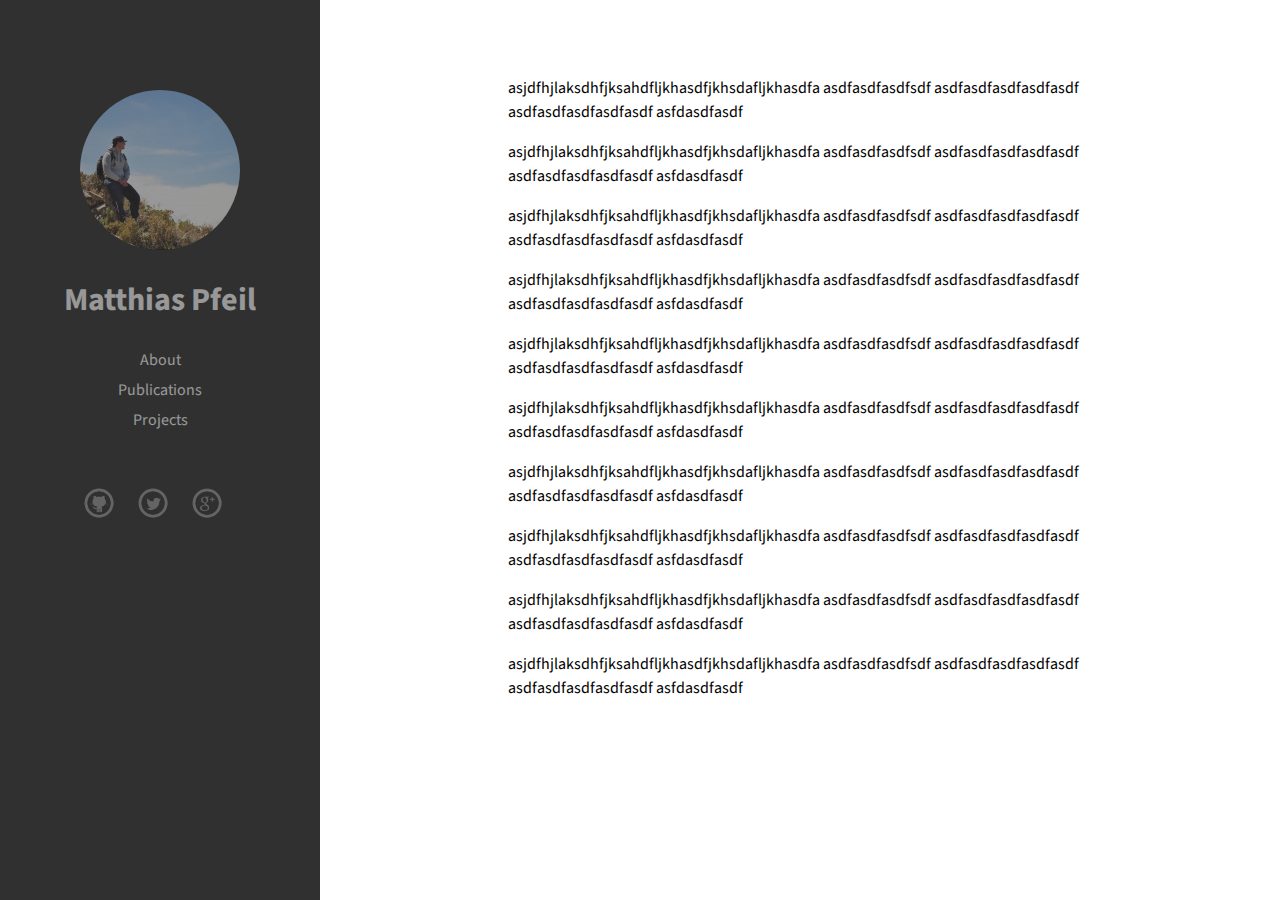
<file: index.html>
<!DOCTYPE html>
<html>
<head>
<meta charset=utf-8 />
<title>IWT-Small-Project</title>
  <meta name='viewport' content='width=device-width, initial-scale=1.0, maximum-scale=1.0, user-scalable=no' />
  <link href='http://fonts.googleapis.com/css?family=Source+Sans+Pro|Droid+Sans|Roboto' rel='stylesheet' type='text/css'>
  <link href='css/style.css' rel='stylesheet' />
</head>
<body>
  <header class="masthead">
  	<div class="masthead-inner">
  		<div class="profilepic">
  			<img src="images/gravatar.jpg" alt="Profile Picture" style="width: 160px;"/>
  			<h1>
  				<a href="/IWT-Small-Project">Matthias Pfeil</a>
  			</h1>
  		</div>
  		<nav id="main-nav">
  			<ul class="main-navigation">
  				<li>
            <a href="">About</a>
          </li>
  				<li>
            <a href="">Publications</a>
          </li>
  				<li>
            <a href="">Projects</a>
          </li>
  			</ul>
  		</nav>
			<nav id="sub-nav">
  			<a href="https://github.com/mpfeil" target="_blank" title="GitHub">
  				<img src="images/github.png" class="social">
  			</a>
  			<a href="https://twitter.com/matpfe" target="_blank" title="Twitter">
  				<img src="images/twitter.png" class="social">
  			</a>
        <a href="https://plus.google.com/u/0/104636116028238358361/posts" target="_blank" title="Google Plus">
          <img src="images/google-plus.png" class="social">
        </a>
	  	</nav>
  	</div>
  </header>
  <div class="container content">
    <p>
      asjdfhjlaksdhfjksahdfljkhasdfjkhsdafljkhasdfa
      asdfasdfasdfsdf
      asdfasdfasdfasdfasdf
      asdfasdfasdfasdfasdf
      asfdasdfasdf
    </p>
    <p>
      asjdfhjlaksdhfjksahdfljkhasdfjkhsdafljkhasdfa
      asdfasdfasdfsdf
      asdfasdfasdfasdfasdf
      asdfasdfasdfasdfasdf
      asfdasdfasdf
    </p>
    <p>
      asjdfhjlaksdhfjksahdfljkhasdfjkhsdafljkhasdfa
      asdfasdfasdfsdf
      asdfasdfasdfasdfasdf
      asdfasdfasdfasdfasdf
      asfdasdfasdf
    </p>
    <p>
      asjdfhjlaksdhfjksahdfljkhasdfjkhsdafljkhasdfa
      asdfasdfasdfsdf
      asdfasdfasdfasdfasdf
      asdfasdfasdfasdfasdf
      asfdasdfasdf
    </p>
    <p>
      asjdfhjlaksdhfjksahdfljkhasdfjkhsdafljkhasdfa
      asdfasdfasdfsdf
      asdfasdfasdfasdfasdf
      asdfasdfasdfasdfasdf
      asfdasdfasdf
    </p>
    <p>
      asjdfhjlaksdhfjksahdfljkhasdfjkhsdafljkhasdfa
      asdfasdfasdfsdf
      asdfasdfasdfasdfasdf
      asdfasdfasdfasdfasdf
      asfdasdfasdf
    </p>
    <p>
      asjdfhjlaksdhfjksahdfljkhasdfjkhsdafljkhasdfa
      asdfasdfasdfsdf
      asdfasdfasdfasdfasdf
      asdfasdfasdfasdfasdf
      asfdasdfasdf
    </p>
    <p>
      asjdfhjlaksdhfjksahdfljkhasdfjkhsdafljkhasdfa
      asdfasdfasdfsdf
      asdfasdfasdfasdfasdf
      asdfasdfasdfasdfasdf
      asfdasdfasdf
    </p>
    <p>
      asjdfhjlaksdhfjksahdfljkhasdfjkhsdafljkhasdfa
      asdfasdfasdfsdf
      asdfasdfasdfasdfasdf
      asdfasdfasdfasdfasdf
      asfdasdfasdf
    </p>
    <p>
      asjdfhjlaksdhfjksahdfljkhasdfjkhsdafljkhasdfa
      asdfasdfasdfsdf
      asdfasdfasdfasdfasdf
      asdfasdfasdfasdfasdf
      asfdasdfasdf
    </p>
  </div>
</body>
</html>
</file>
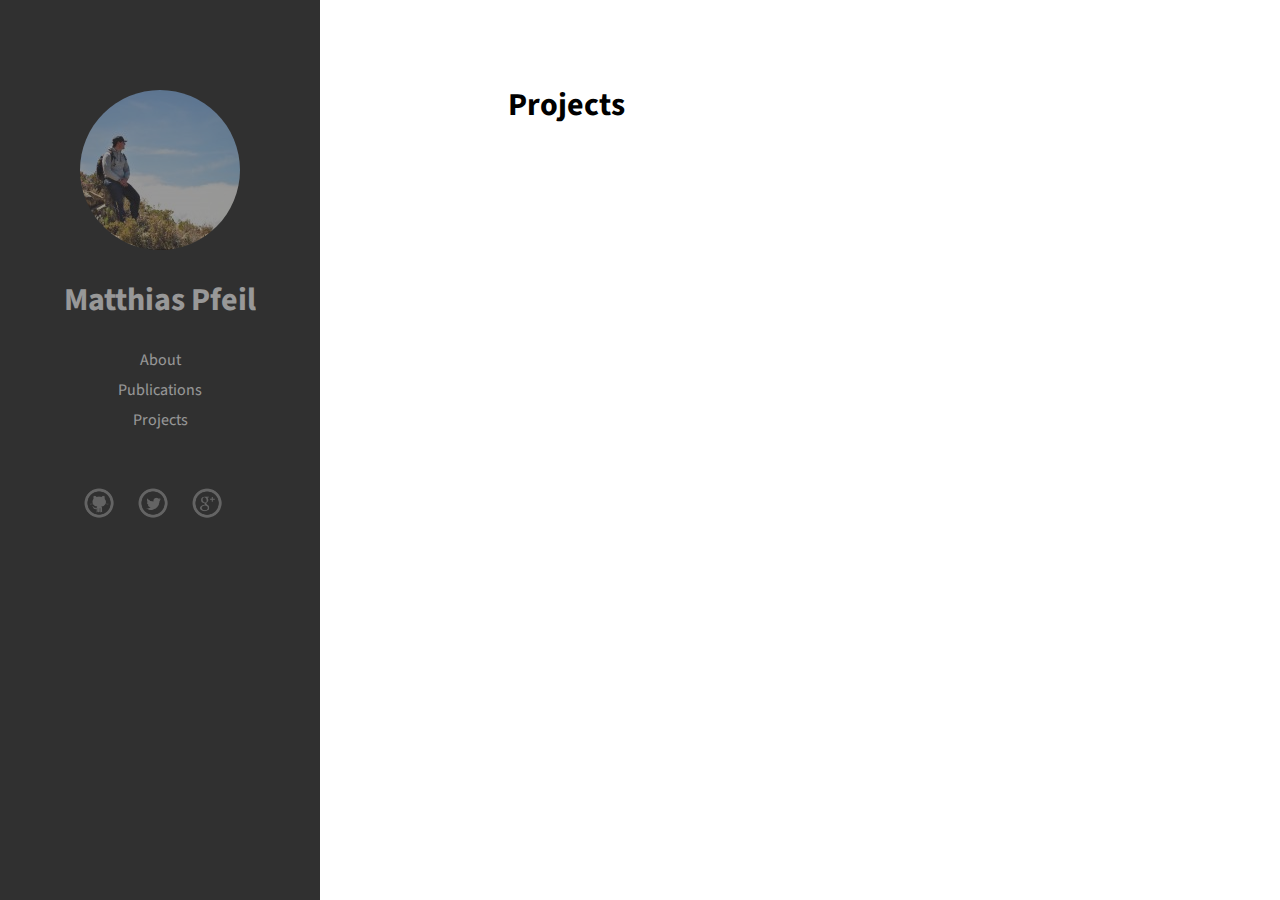
<file: projects.html>
<!DOCTYPE html>
<html>
  <head>
    <meta charset=utf-8 />
    <title>IWT-Small-Project</title>
    <meta name="description" content="Personal homepage of Matthias Pfeil"/>
    <meta name="author" content="Matthias Pfeil"/>
    <meta name='viewport' content='width=device-width, initial-scale=1.0, maximum-scale=1.0, user-scalable=no' />
    <link href='http://fonts.googleapis.com/css?family=Source+Sans+Pro|Droid+Sans|Roboto' rel='stylesheet' type='text/css'>
    <link href='css/style.css' rel='stylesheet' />
  </head>
  <body>
    <!-- Begin header / navbar element  -->
    <header class="masthead">
      <div class="masthead-inner">
        <div class="profilepic">
          <img src="images/gravatar.jpg" alt="Profile Picture" style="width: 160px;"/>
          <h1>
            <a href="/IWT-Small-Project">Matthias Pfeil</a>
          </h1>
        </div>
        <!-- Main navigation elements and links to different html pages -->
        <nav id="main-nav">
          <ul class="main-navigation">
            <li>
              <a href="index.html">About</a>
            </li>
            <li>
              <a href="publications.html">Publications</a>
            </li>
            <li>
              <a href="projects.html">Projects</a>
            </li>
          </ul>
        </nav>
        <!-- Sub navigation for social media links -->
        <nav id="sub-nav">
          <a href="https://github.com/mpfeil" target="_blank" title="GitHub">
            <img src="images/github.png" class="social">
          </a>
          <a href="https://twitter.com/matpfe" target="_blank" title="Twitter">
            <img src="images/twitter.png" class="social">
          </a>
          <a href="https://plus.google.com/u/0/104636116028238358361/posts" target="_blank" title="Google Plus">
            <img src="images/google-plus.png" class="social">
          </a>
        </nav>
      </div>
    </header>
    <!-- End header / navbar element  -->

    <!-- Begin content  -->
    <div class="container content">
      <div id="projects">
        <h1>Projects</h1> 
      </div>
    </div>
  </body>
</html>
</file>
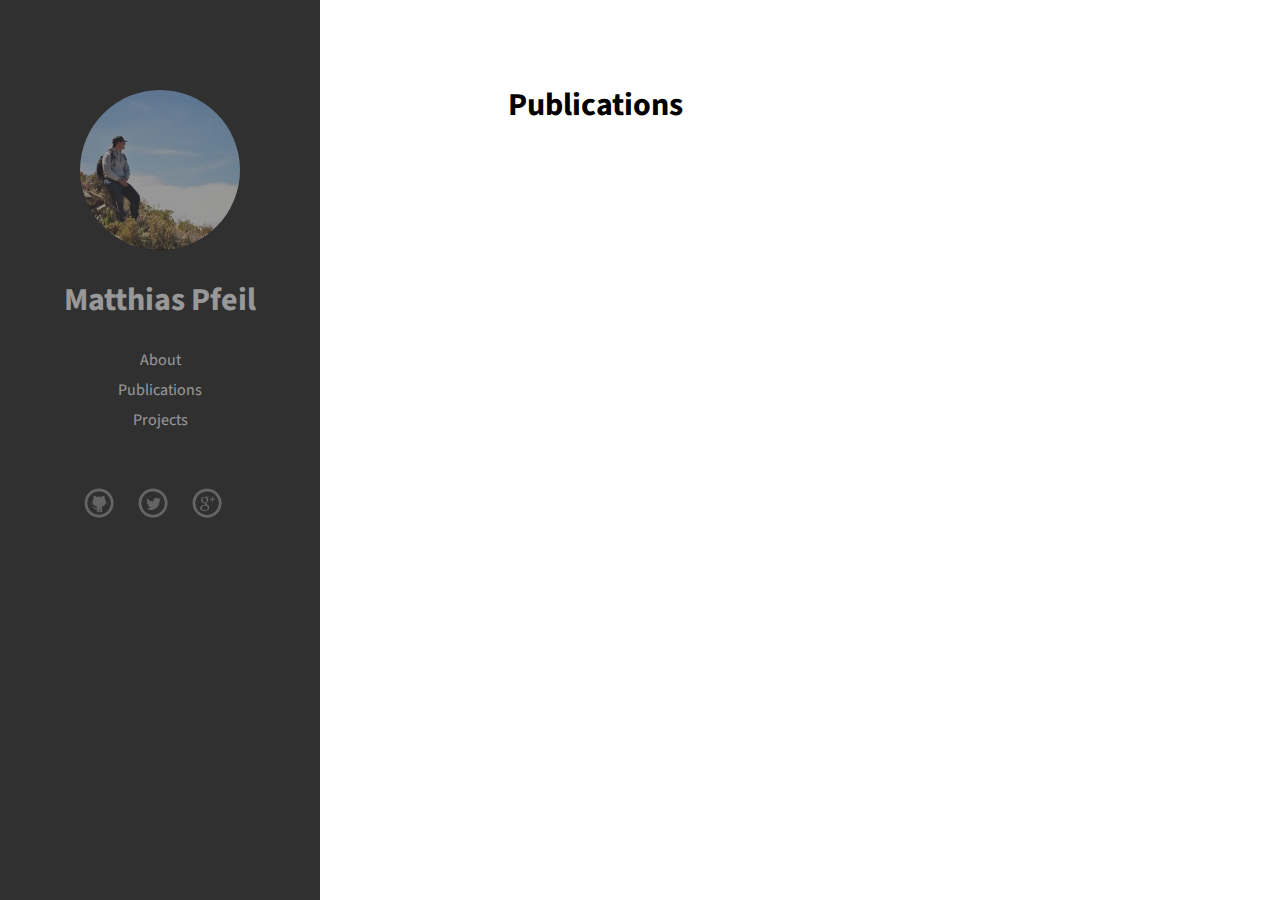
<file: publications.html>
<!DOCTYPE html>
<html>
  <head>
  <meta charset=utf-8 />
  <title>IWT-Small-Project</title>
  <meta name="description" content="Personal homepage of Matthias Pfeil"/>
  <meta name="author" content="Matthias Pfeil"/>
  <meta name='viewport' content='width=device-width, initial-scale=1.0, maximum-scale=1.0, user-scalable=no' />
  <link href='http://fonts.googleapis.com/css?family=Source+Sans+Pro|Droid+Sans|Roboto' rel='stylesheet' type='text/css'>
  <link href='css/style.css' rel='stylesheet' />
  </head>
  <body>
    <!-- Begin header / navbar element  -->
    <header class="masthead">
      <div class="masthead-inner">
        <div class="profilepic">
          <img src="images/gravatar.jpg" alt="Profile Picture" style="width: 160px;"/>
          <h1>
            <a href="/IWT-Small-Project">Matthias Pfeil</a>
          </h1>
        </div>
        <!-- Main navigation elements and links to different html pages -->
        <nav id="main-nav">
          <ul class="main-navigation">
            <li>
              <a href="index.html">About</a>
            </li>
            <li>
              <a href="publications.html">Publications</a>
            </li>
            <li>
              <a href="projects.html">Projects</a>
            </li>
          </ul>
        </nav>
        <!-- Sub navigation for social media links -->
        <nav id="sub-nav">
          <a href="https://github.com/mpfeil" target="_blank" title="GitHub">
            <img src="images/github.png" class="social">
          </a>
          <a href="https://twitter.com/matpfe" target="_blank" title="Twitter">
            <img src="images/twitter.png" class="social">
          </a>
          <a href="https://plus.google.com/u/0/104636116028238358361/posts" target="_blank" title="Google Plus">
            <img src="images/google-plus.png" class="social">
          </a>
        </nav>
      </div>
    </header>
    <!-- End header / navbar element  -->

    <!-- Begin content  -->
    <div class="container content">
      <div id="projects">
        <h1>Publications</h1>
      </div>
    </div>
  </body>
</html>
</file>
<file: css/style.css>
/*
CSS is mobile-first!
There is one media query for desktop devices.
*/

html, body { 
	margin:0; 
	padding:0;
	font-family: 'Source Sans Pro', sans-serif; 
}

/* Fill the entire page with the sidebar */
.masthead {
	color: #fff;
	background-color: #303030;
	text-align: center;
	min-height: 100vh; /*set min-height to 100% of the viewport height (vh)*/
}

/* Class for content inside of header/navbar */
.masthead-inner {
	opacity: 0.5;
	padding-top: 5vh;
	padding-bottom: 5vh;
	top: 50px;
	bottom: 50px;
}

.masthead-inner:hover {
	opacity: 1;
}

/* No underlining for anchors inside sidebar panel */
.masthead a {
	text-decoration: none;
}

/* Main class that contains the content of each page */
.content {
	padding: 60px;
	line-height: 1.5;
}

/* Styling for anchor inside paragraphs and lists of content panel */
.content p a {
	text-decoration: none;
	color: #E63F2A;
}

.content p a:hover {
	text-decoration: underline;
}

.content ul a {
	text-decoration: none;
	color: #E63F2A;
}

.content ul a:hover {
	text-decoration: underline;
}

.content p img {
	margin-top: -75px;
	margin-left: 35px;
}

/* Media queries for desktop browser */
@media (min-width: 990px) {
	/*Place sidebar on the left side */
	.masthead {
		position: fixed;
		top: 0;
		left: 0;
		bottom: 0;
		width: 25%;
		margin-bottom: 0;
	}
	.masthead-inner {
		position: absolute;
		top: 50px;
		bottom: 50px;
		right: 0;
		left: 0;
		padding: 40px;
	}

	.container {
		width: 55%;
		margin-left: 35%;
		margin-right: 10%;
	}
}

/* 
Media query for devices 
with high resolution in portrait orientation
*/
@media (min-height: 1200px) {
	.masthead-inner {
		zoom: 2;
	}
}

/*
Profile pic at the top of 
header / navbar
*/
.profilepic {
	text-align: center;
}

.profilepic img {
	border-radius:50%;
	-moz-border-radius:50%;
	-webkit-border-radius:50%;
}

/* 
Main navivation contains:
About, Publications, Projects links
*/
.main-navigation {
	margin: 0px;
	padding: 0px;
	line-height: 30px;
	list-style-type: none;
}

/* Pseudo-classes vor avoiding coloring visited links*/
a:link,
a:active,
a:visited {
	color:inherit;
}

a:hover {
	color:#E63F2A;
}

/*
CSS styles for social media buttons
*/
#sub-nav {
	margin-top: 50px;
}

#sub-nav a:hover>img.social {
	opacity: 1;
}

#sub-nav .social {
	-webkit-border-radius:50%;
	-moz-border-radius:50%;
	-ms-border-radius:50%;
	-o-border-radius:50%;
	border-radius:50%;
	display:-moz-inline-stack;
	display:inline-block;
	vertical-align:middle;
	zoom:1;
	text-indent:-9999px;
	margin:0 15px 15px 0;
	opacity:0.5;
	width:36px;
	height:36px;
	-webkit-transition:0.3s;
	-moz-transition:0.3s;
	-o-transition:0.3s;
	transition:0.3s;
}
</file>
